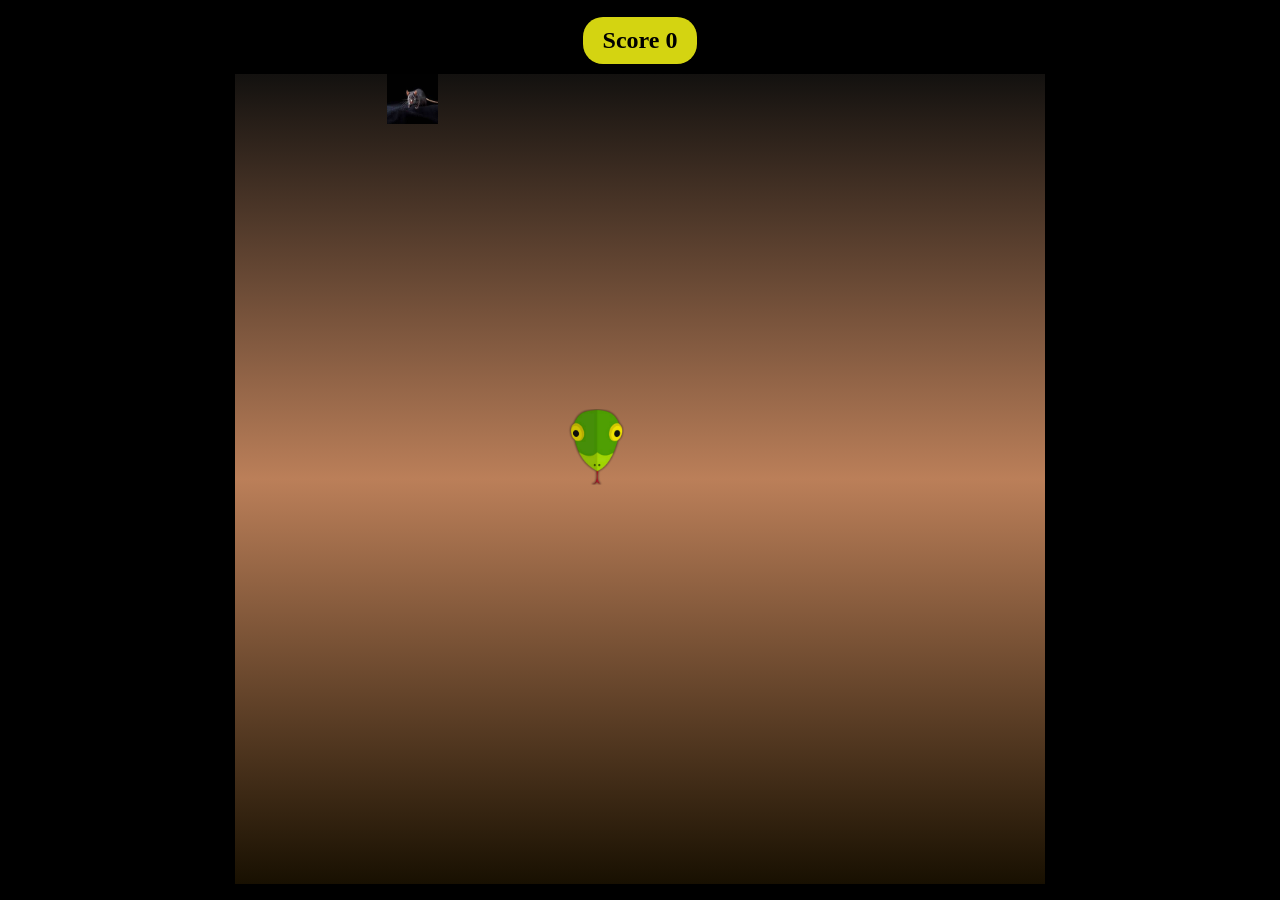
<file: assets/index.html>
<!DOCTYPE html>
<html lang="en">
  <head>
    <meta charset="UTF-8" />
    <meta name="viewport" content="width=device-width, initial-scale=1.0" />
    <title>Snake Game</title>
    <link rel="stylesheet" href="styles.css" />
  </head>
  <body>
    <div class="container">
      <h2 class="score">Score <span id="score">0</span></h2>
      <div class="game-board" id="game-board"></div>
     
      <script src="script.js"></script>
    </div>
  </body>
</html>
</file>
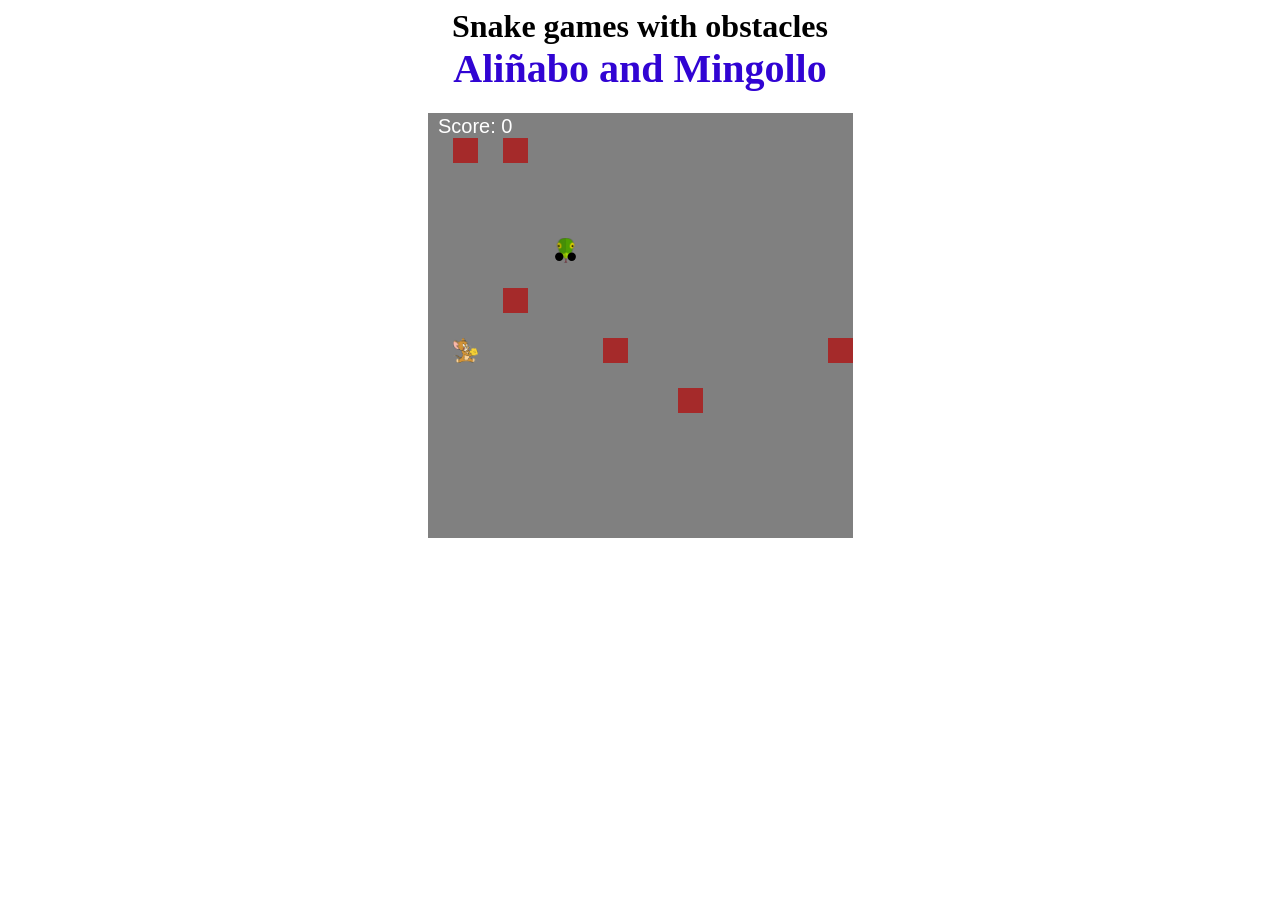
<file: obstacles/snake.html>
<html>
<head>
	<meta charset="UTF-8">
	<meta name="viewport",
	content="width=device-width, initial-scale=1.0">
	<title>Aliñabo and Mingollo</title>
	<link rel="stylesheet"href="Snake.css">
	<script src="Snake.js"></script>
</head>

<body>
	<h1>Snake games with obstacles
		<div class="geeks">Aliñabo and Mingollo</div>
	</h1>
	<canvas id="board"></canvas>
</body>
</html>
</file>
<file: assets/styles.css>
* {
  box-sizing: border-box;
  margin: 0;
  padding: 0;
}

.container {
  height: 100vh;
  width: 100%;
  background: #000;
  display: flex;
  align-items: center;
  justify-content: center;
  flex-direction: column;
}

.game-board {
  height: 90vmin;
  width: 90vmin;
  background: linear-gradient(rgb(19, 17, 15), rgb(187, 127, 89), rgb(24, 16, 1));
  display: grid;
  grid-template-columns: repeat(16, 1fr);
  grid-template-rows: repeat(16, 1fr);
  justify-items: center;
}

.score {
  background-color: rgb(212, 212, 17);
  padding: 10px 20px;
  border-radius: 20px;
  margin-bottom: 10px;
}

.snakeSegment {
  background: #219d00;
  border: 2px solid #000;
  border-radius: 50%;
  display: flex;
  align-items: center;
  justify-content: center;
  width: 100%;
  height: 100%;
}

.snakeHead {
  background: url(snakeHead.png);
  width: 150%;
  height: 150%;
  background-size: 100% 100%;
  object-fit: cover;
  display: flex;
  align-items: center;
  justify-content: center;
  transform: translate(-25%, -25%);
}

.apple {
  background: url(rat.png.jpg);
  background-size: 100% 100%;
  width: 100%;
  height: 100%;
}
</file>
<file: obstacles/Snake.css>
body {
    text-align: center;
}
.geeks {
    font-size: 40px;
    font-weight: bold;
    color: rgb(49, 4, 211);
}
</file>
